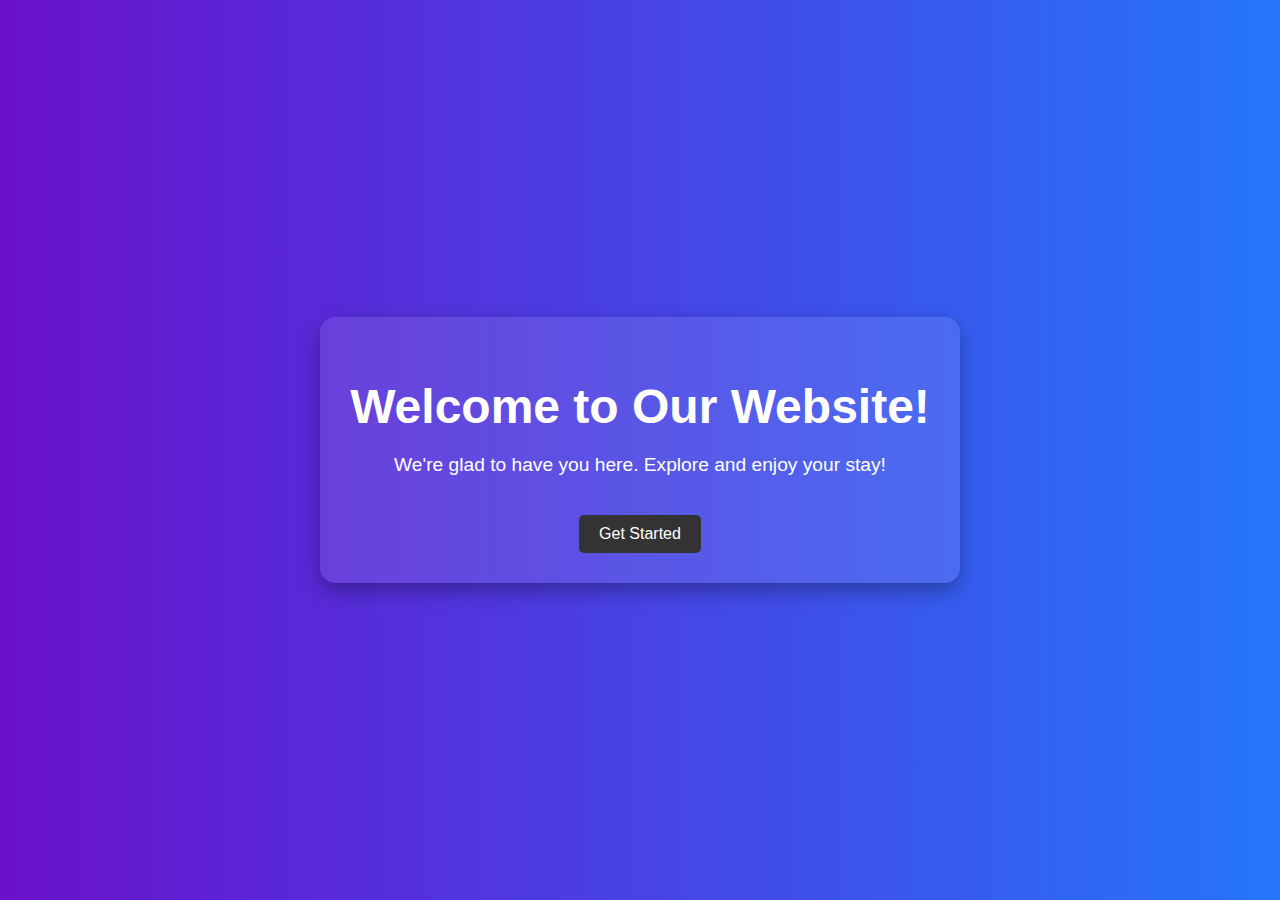
<file: index.html>
<!DOCTYPE html>
<html lang="en">
<head>
    <meta charset="UTF-8">
    <title>Welcome Page</title>
    <style>
        body {
            margin: 0;
            padding: 0;
            font-family: Arial, sans-serif;
            background: linear-gradient(to right, #6a11cb, #2575fc);
            color: white;
            display: flex;
            justify-content: center;
            align-items: center;
            height: 100vh;
            text-align: center;
        }

        .welcome-container {
            max-width: 600px;
            padding: 30px;
            background: rgba(255, 255, 255, 0.1);
            border-radius: 15px;
            box-shadow: 0 8px 20px rgba(0, 0, 0, 0.3);
        }

        h1 {
            font-size: 3em;
            margin-bottom: 10px;
        }

        p {
            font-size: 1.2em;
        }

        a.button {
            display: inline-block;
            margin-top: 20px;
            padding: 10px 20px;
            color: white;
            background-color: #333;
            border-radius: 5px;
            text-decoration: none;
            transition: background 0.3s ease;
        }

        a.button:hover {
            background-color: #555;
        }
    </style>
</head>
<body>
    <div class="welcome-container">
        <h1>Welcome to Our Website!</h1>
        <p>We're glad to have you here. Explore and enjoy your stay!</p>
        <a href="#" class="button">Get Started</a>
    </div>
</body>
</html>
</file>
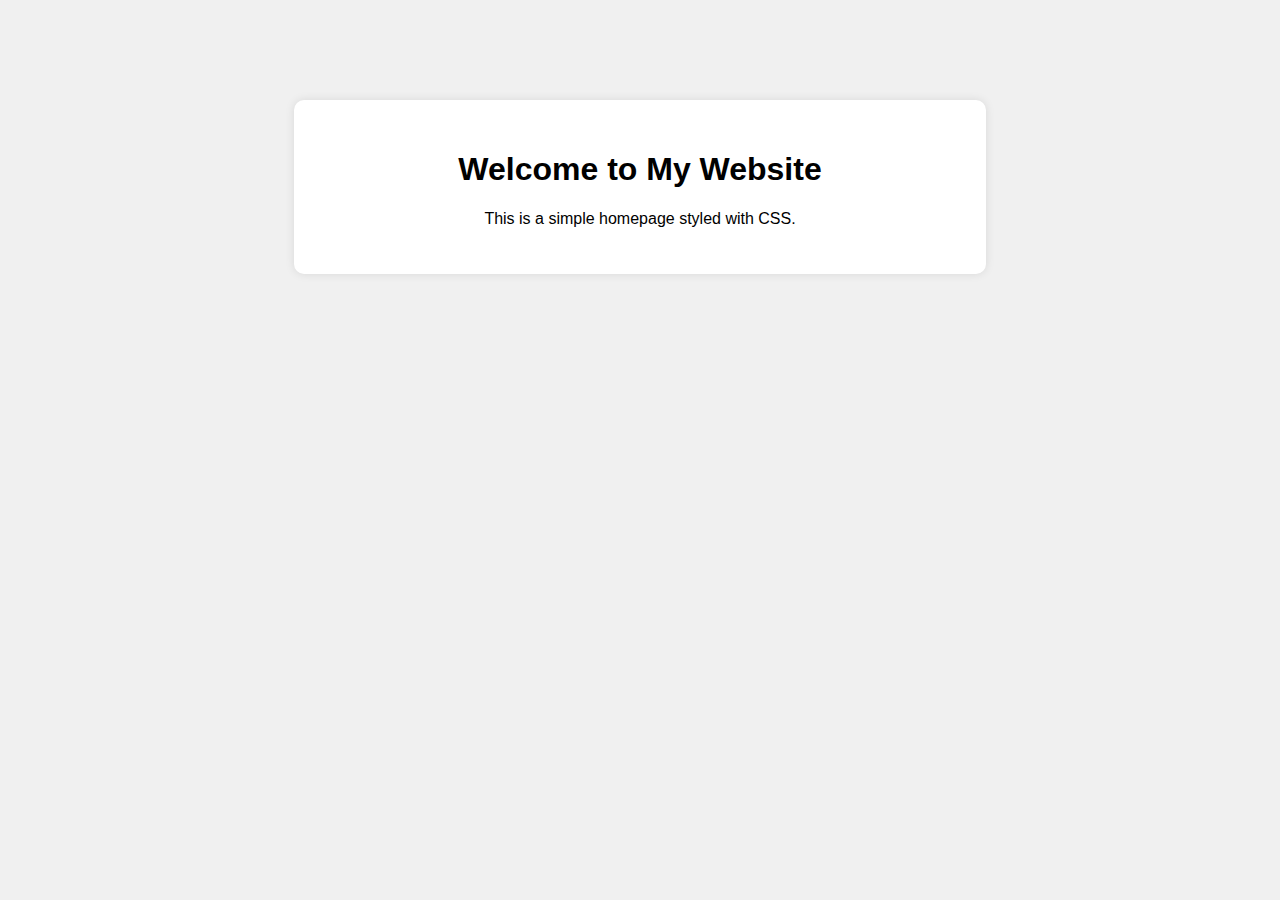
<file: home.html>
<!DOCTYPE html>
<html lang="en">
<head>
    <meta charset="UTF-8">
    <title>Welcome</title>
    <link rel="stylesheet" href="style.css">
</head>
<body>
    <div class="container">
        <h1>Welcome to My Website</h1>
        <p>This is a simple homepage styled with CSS.</p>
    </div>
</body>
</html>
</file>
<file: style.css>
body {
    background-color: #f0f0f0;
    font-family: Arial, sans-serif;
    text-align: center;
    margin-top: 100px;
}

.container {
    background: white;
    padding: 30px;
    border-radius: 10px;
    box-shadow: 0 0 10px rgba(0,0,0,0.1);
    width: 50%;
    margin: auto;
}
</file>
